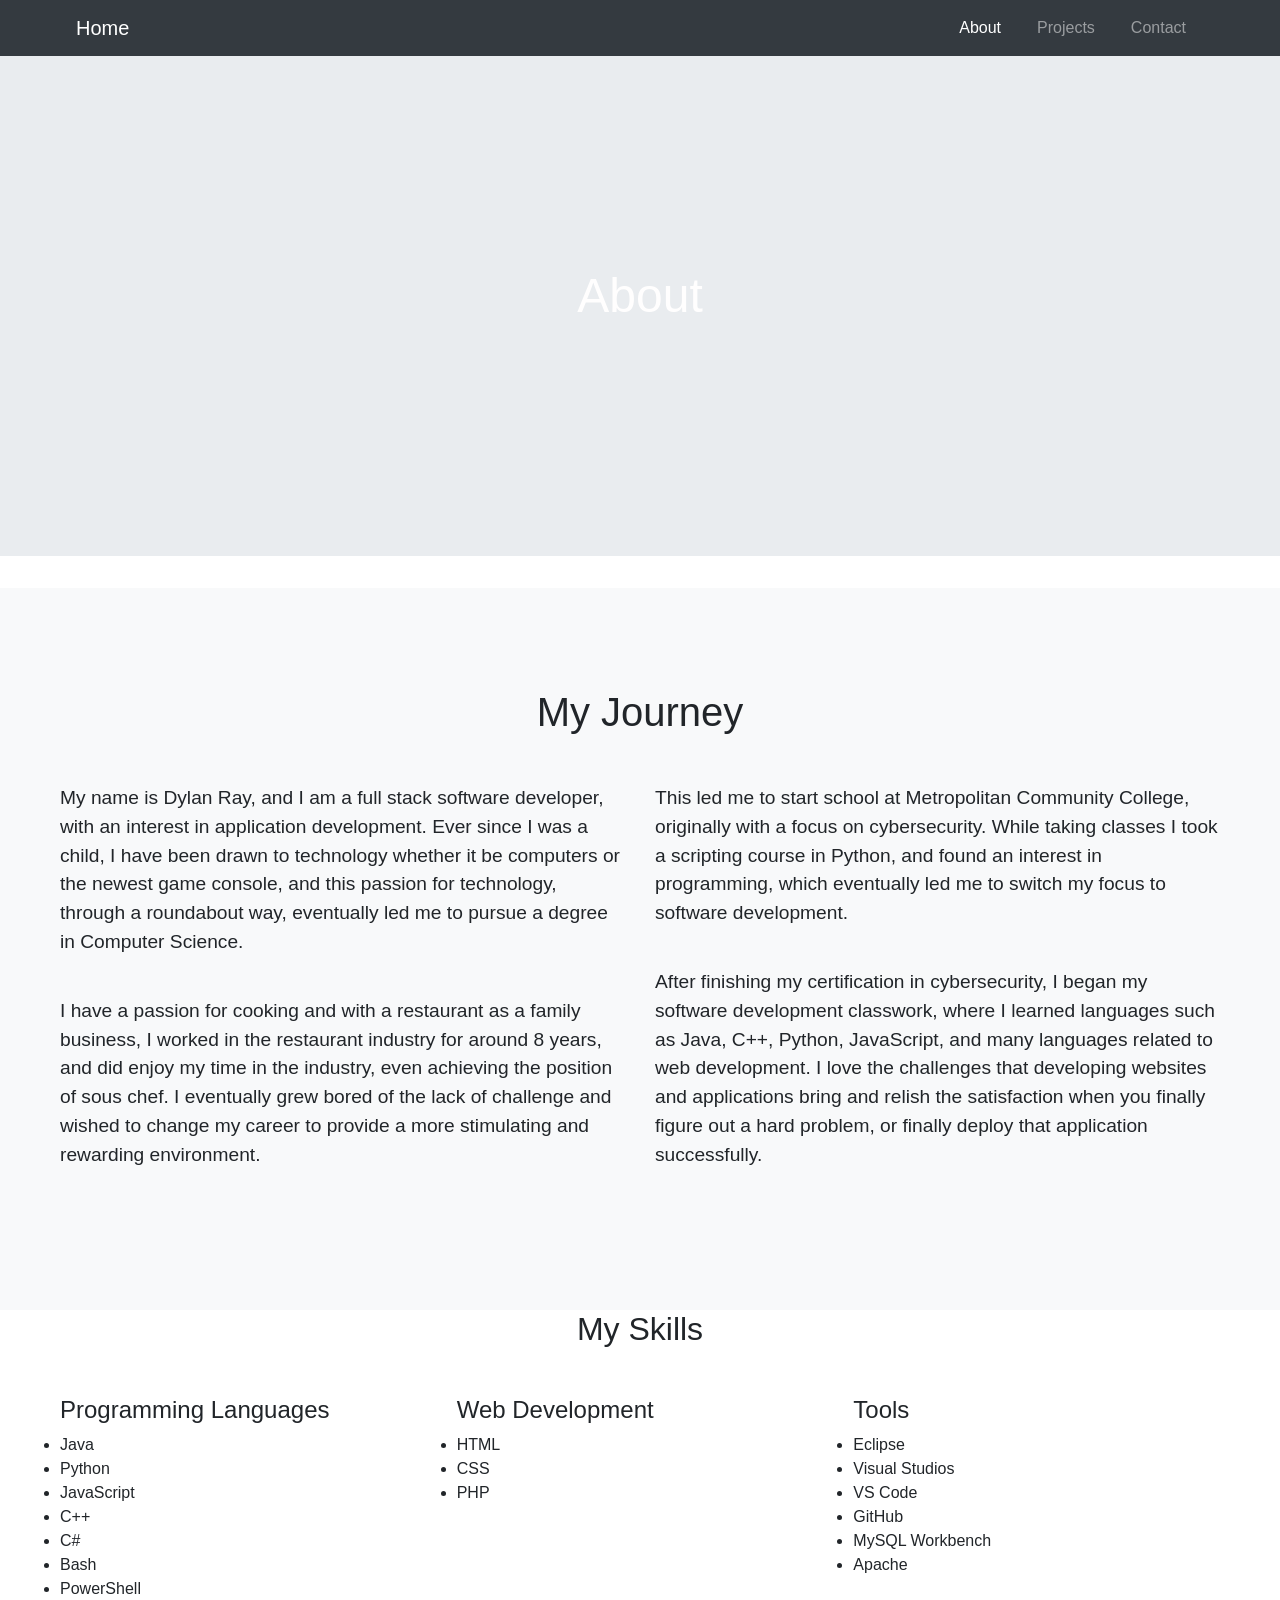
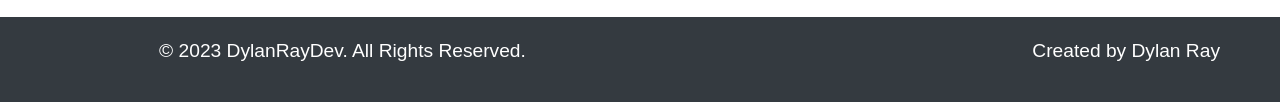
<file: about.html>
<!DOCTYPE html>
<html>
<head>
	<title>Dylan Ray Dev</title>
	<!-- Link to Bootstrap CSS -->
	<link rel="stylesheet" href="https://stackpath.bootstrapcdn.com/bootstrap/4.3.1/css/bootstrap.min.css" integrity="sha384-ggOyR0iXCbMQv3Xipma34MD+dH/1fQ784/j6cY/iJTQUOhcWr7x9JvoRxT2MZw1T" crossorigin="anonymous">
	<!-- Link to custom CSS -->
	<link rel="stylesheet" href="style.css">
	<link rel="stylesheet" href="https://use.fontawesome.com/releases/v5.15.3/css/all.css">
</head>
<body>
	<header class="bg-dark text-white">
		<div class="container">
			<nav class="navbar navbar-expand-lg navbar-dark">
				<a class="navbar-brand" href="index.html">Home</a>
                <button class="navbar-toggler" type="button" data-toggle="collapse" data-target="#navbarNav" aria-controls="navbarNav" aria-expanded="false" aria-label="Toggle navigation">
    				<span class="navbar-toggler-icon"></span>
  				</button>
				<div class="collapse navbar-collapse justify-content-end" id="navbarNav">
					<ul class="navbar-nav">
						<li class="nav-item active">
							<a class="nav-link" href="about.html">About</a>
						</li>
						<li class="nav-item">
							<a class="nav-link" href="index.html#projects">Projects</a>
						</li>
						<li class="nav-item">
							<a class="nav-link" href="index.html#contact">Contact</a>
						</li>
					</ul>
				</div>
			</nav>
		</div>
	</header>



	<section id="banner" class="jumbotron jumbotron-fluid">
		<div class="container">
			<h1 class="display-4">About</h1>
		</div>
	</section>
    <section id="about" class="bg-light">
		<div class="container">
			<h2 class="text-center mb-5">My Journey</h2>
			<div class="row">
  				<div class="col-md-6">
   					<p>My name is Dylan Ray, and I am a full stack software developer, with an interest in application development. Ever since I was a child, I have been drawn to technology whether it be computers or the newest game console, and this passion for technology, through a roundabout way, eventually led me to pursue a degree in Computer Science.</p>
    					<p>I have a passion for cooking and with a restaurant as a family business, I worked in the restaurant industry for around 8 years, and did enjoy my time in the industry, even achieving the position of sous chef. I eventually grew bored of the lack of challenge and wished to change my career to provide a more stimulating and rewarding environment.</p>
  				</div>
  				<div class="col-md-6">
    					<p>This led me to start school at Metropolitan Community College, originally with a focus on cybersecurity. While taking classes I took a scripting course in Python, and found an interest in programming, which eventually led me to switch my focus to software development.</p>
    					<p >After finishing my certification in cybersecurity, I began my software development classwork, where I learned languages such as Java, C++, Python, JavaScript, and many languages related to web development. I love the challenges that developing websites and applications bring and relish the satisfaction when you finally figure out a hard problem, or finally deploy that application successfully.</p>
  				</div>
			</div>
		</div>
	</section>
    <section id="skills">
        <div class="container">
            <h2 class="text-center mb-5">My Skills</h2>
            <div class="row">
                <div class="col-md-4">
                    <h4>Programming Languages</h4>
                    <ul>
                        <li>Java</li>
                        <li>Python</li>
                        <li>JavaScript</li>
                        <li>C++</li>
                        <li>C#</li>
                        <li>Bash</li>
                        <li>PowerShell</li>
                    </ul>
                </div>
                <div class="col-md-4">
                    <h4>Web Development</h4>
                    <ul>
                        <li>HTML</li>
                        <li>CSS</li>
                        <li>PHP</li>
                    </ul>
                </div>
                <div class="col-md-4">
                    <h4>Tools</h4>
                    <ul>
                        <li>Eclipse</li>
                        <li>Visual Studios</li>
                        <li>VS Code</li>
                        <li>GitHub</li>
                        <li>MySQL Workbench</li>
                        <li>Apache</li>
                    </ul>
                </div>
            </div>
        </div>
    </section>
    <footer class="bg-dark text-white">
		<div class="container">
			<div class="row">
				<div class="col-md-6">
					<p>&copy; 2023 DylanRayDev. All Rights Reserved.</p>
				</div>
				<div class="col-md-6">
					<p class="float-right">Created by Dylan Ray</p>
				</div>
			</div>
		</div>
	</footer>
</body>
</html>
</file>
<file: style.css>
/* Reset styles */
* {
	margin: 0;
	padding: 0;
	box-sizing: border-box;
}

/* Global styles */
body {
	font-family: Arial, sans-serif;
}

.container {
	max-width: 1200px;
	margin: 0 auto;
	padding: 0 20px;
}

/* Header styles */
header {
	background-color: #333;
	color: #fff;
}

nav {
	display: flex;
	justify-content: space-between;
	align-items: center;
	padding: 20px;
}

nav ul {
	display: flex;
	list-style: none;
}

nav li {
	margin: 0 10px;
}

nav a {
	color: #fff;
	text-decoration: none;
}

/* Banner styles */
#banner {
	background-image: url('https://media0.giphy.com/media/xT9IgzoKnwFNmISR8I/giphy.gif?cid=ecf05e473me9kum0pr6c3m4qcq0xt4oqshi4kldy3zq8qwq9&ep=v1_gifs_related&rid=giphy.gif&ct=g');
	background-size: cover;
	background-position: center;
	height: 500px;
	display: flex;
	justify-content: center;
	align-items: center;
	color: #fffefe;
	text-align: center;
}

#banner h1 {
	font-size: 3rem;
	margin-bottom: 20px;
}

#banner p {
	font-size: 1.5rem;
}

/* About section styles */
#about {
	background-color: #f2f2f2;
	padding: 100px 0;
}

#about h2 {
	font-size: 2.5rem;
	margin-bottom: 40px;
}

#about p {
	font-size: 1.2rem;
	line-height: 1.5;
	margin-bottom: 40px;
}

.btn {
	background-color: #333;
	color: #fff;
	padding: 10px 20px;
	border: none;
	border-radius: 5px;
	text-transform: uppercase;
	font-size: 0.9rem;
	text-decoration: none;
	display: inline-block;
}

/* Projects section styles */
#projects {
	padding: 100px 0;
}

#projects h2 {
	font-size: 2.5rem;
	margin-bottom: 40px;
}

.projects {
	display: flex;
	flex-wrap: wrap;
	justify-content: space-between;
}

.project {
	flex-basis: calc(33.33% - 20px);
	margin-bottom: 40px;
}

.project h3 {
	font-size: 1.5rem;
	margin-bottom: 10px;
}

.project p {
	font-size: 1.2rem;
	line-height: 1.5;
	margin-bottom: 20px;
}

.card-body {
  display: flex;
  flex-direction: column;
  align-items: center;
}


/* Contact section styles */
#contact {
	background-color: #f2f2f2;
	padding: 100px 0;
}

#contact h2 {
	font-size: 2.5rem;
	margin-bottom: 40px;
}

label {
	display: block;
	font-size: 1.2rem;
	margin-bottom: 10px;
}

input[type="text"],
input[type="email"],
textarea {
	display: block;
	width: 100%;
	padding: 10px;
	margin-bottom: 20px;
	border: none;
	border-radius: 5px;
	font-size: 1.2rem;
}

button[type="submit"] {
	background-color: #333;
	color: #fff;
	padding: 10px 20px;
	border: none;
	border-radius: 5px;
	text-transform: uppercase;
	font-size: 0.9rem;
	cursor: pointer;
}

/* Footer styles */
footer {
	background-color: #333;
	color: #fff;
	padding: 20px;
	text-align: center;
}

footer p {
	font-size: 1.2rem;
}
</file>
